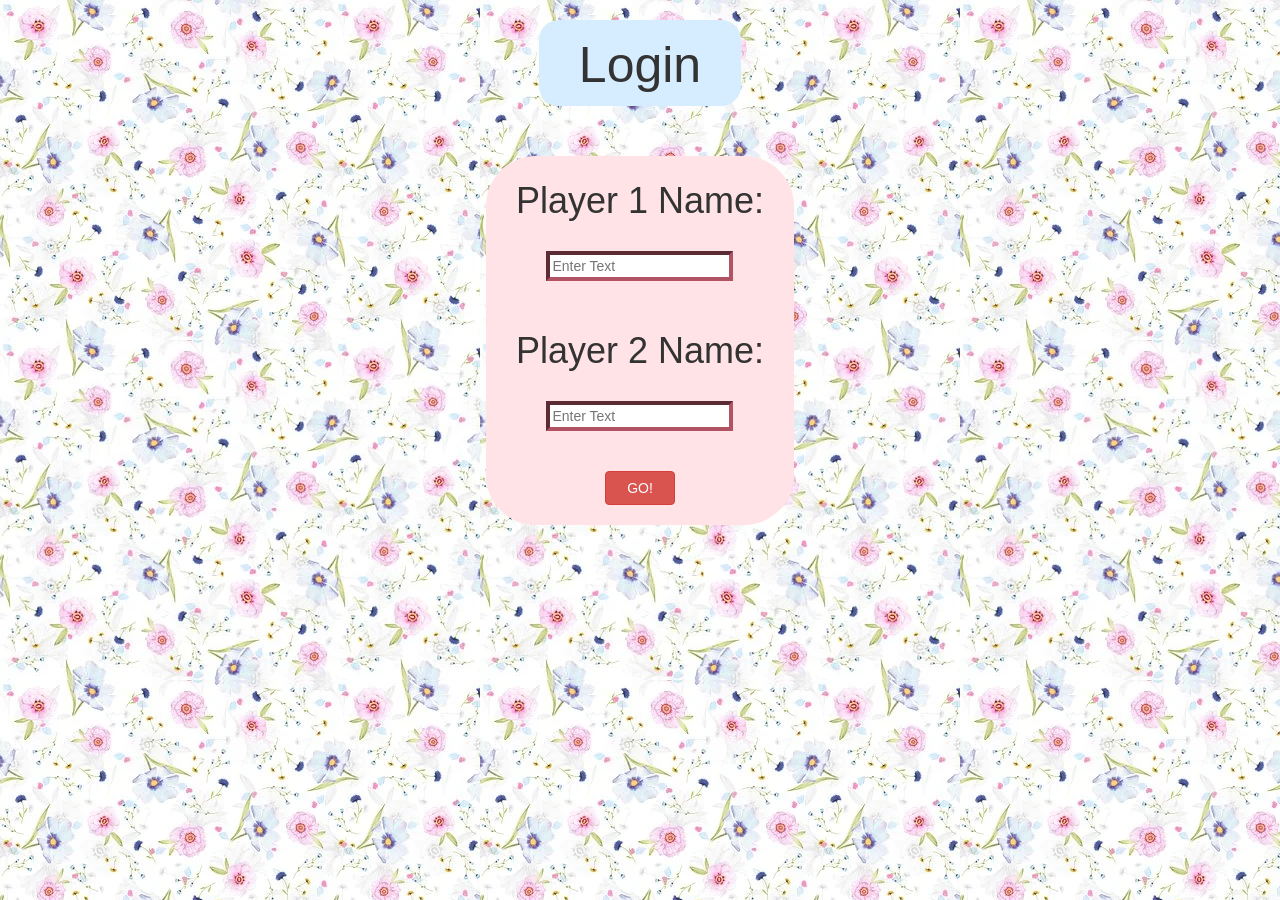
<file: index.html>
<html>
    <head>
        <title>Login</title>
        <link rel="stylesheet" href="https://maxcdn.bootstrapcdn.com/bootstrap/3.4.0/css/bootstrap.min.css">
        <script src="https://ajax.googleapis.com/ajax/libs/jquery/3.4.1/jquery.min.js"></script>
        <script src="https://maxcdn.bootstrapcdn.com/bootstrap/3.4.0/js/bootstrap.min.js"></script>
        <link rel="stylesheet" type="text/css" href="style.css">
    </head>
    <body background="dgnb.webp">
        <center>
            <p>Login</p>
            <div>
                <h1>Player 1 Name: </h1>
                <input id="p1name" type="text" placeholder="Enter Text">
                <h1>Player 2 Name: </h1>
                <input id="p2name" type="text" placeholder="Enter Text">
                <br>
                <br>
                <br>
                <button class="btn btn-danger" onclick="addusers()">GO!</button>
            </div>
        </center>
    </body>
    <script src="main.js"></script>
</html>
</file>
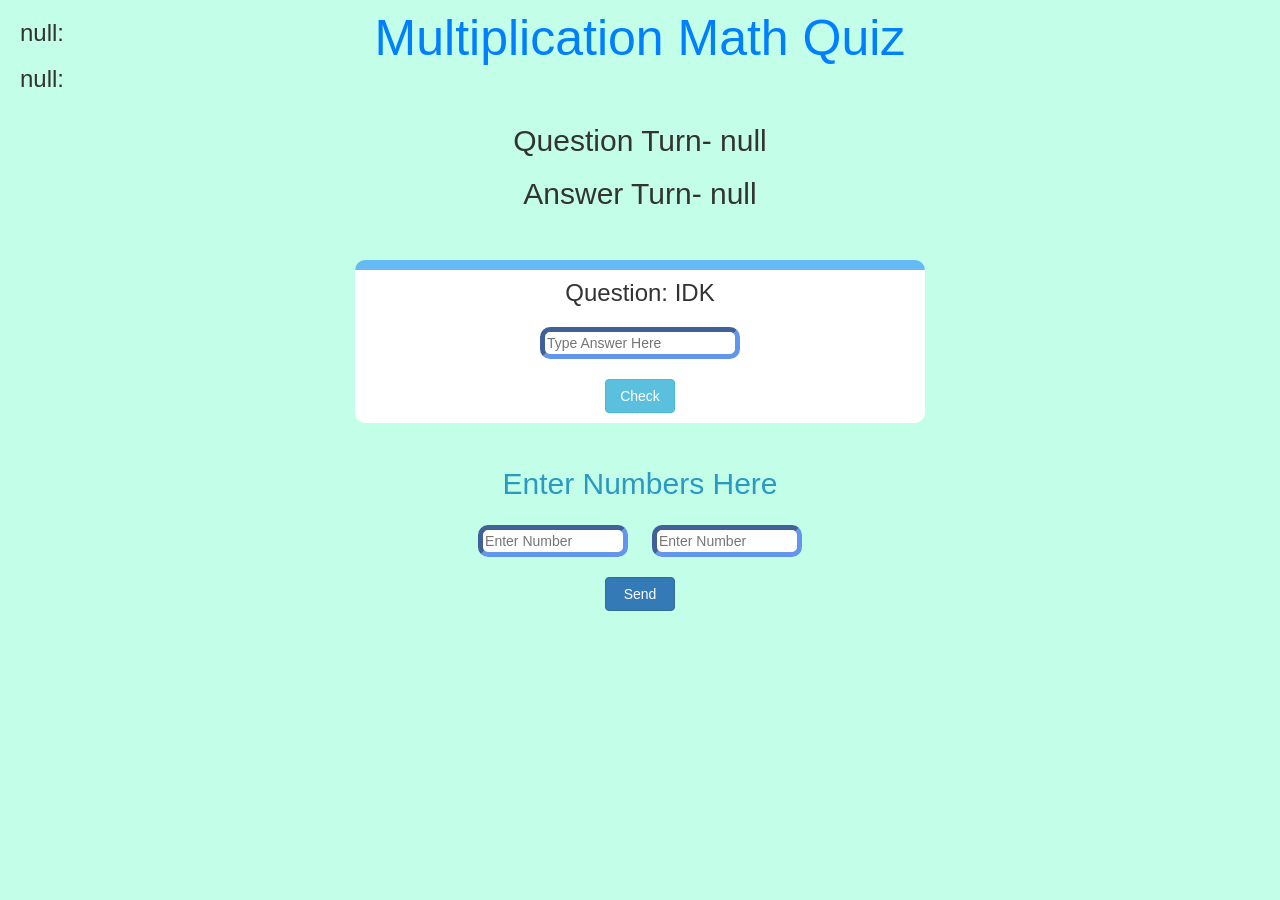
<file: game.html>
<html>
    <head>
        <title>Math Quiz</title>
        <link rel="stylesheet" href="https://maxcdn.bootstrapcdn.com/bootstrap/3.4.0/css/bootstrap.min.css">
        <script src="https://ajax.googleapis.com/ajax/libs/jquery/3.4.1/jquery.min.js"></script>
        <script src="https://maxcdn.bootstrapcdn.com/bootstrap/3.4.0/js/bootstrap.min.js"></script>
        <link rel="stylesheet" type="text/css" href="game.css">
    </head>
    <body>
        <h3 id="p1name">Player 1: <span id="p1score">0</span></h3>
        <h3 id="p2name">Player 2: <span id="p2score">0</span></h3>
        <div class="container">
            <center>
                <p id="title">Multiplication Math Quiz</p>
                <br>
                <h2 id="questionp">Question Turn- Player 1</h2>
                <h2 id="answerp">Answer Turn- Player 2</h2>
                <br>
                <div id="output" class="col-lg-6">
                    <h3 id="question">Question: IDK</h3>
                    <input type="text" id="answer" placeholder="Type Answer Here">
                    <br>
                    <br>
                    <button class="btn btn-info" onclick="check()">Check</button>
                </div>
                <br>
                <br>
                <p id="enterquestion">Enter Numbers Here</p>
                <input placeholder="Enter Number" type="text" id="num1">
                <input placeholder="Enter Number" type="text" id="num2"> 
                <br>
                <br>
                <button class="btn btn-primary" onclick="send()">Send</button>
            </center>
        </div>
    </body>
    <script src="game.js"></script>
</html>
</file>
<file: style.css>
body {
    text-align: center;
    background-color: pink;
}

div {
    background-color: rgb(255, 227, 231);
    border-radius: 50px;
    width: fit-content;
    padding-top: 5px;
    padding-bottom: 20px;
    padding-left: 30px;
    padding-right: 30px;
    margin-top: 50px;
}

p{
    font-size: 50px;
    margin-top: 20px;
    background-color: rgb(213, 237, 255);
    width: fit-content;
    padding-left: 40px;
    padding-right: 40px;
    padding-top: 10px;
    padding-bottom: 5px;
    border-radius: 20px;
}

input {
    margin-top: 20px;
    border-color: rgb(177, 83, 99);
    border-width: 4px;
}

#p1name {
    margin-bottom: 30px;
}

button {
    width: 70px;
}
</file>
<file: game.css>
body {
    background-color: rgb(195, 255, 232);
}

#title {
    color: rgb(0, 128, 255);
    font-size: 50px;
}

#enterquestion {
    font-size: 30px;
    color: rgb(43, 153, 193);
    margin-bottom: 20px;
}

center {
    margin-top: -100px;
}

#output {
    background: white;
    border-radius: 10px;
    border-top: 10px solid #65bbf5;
    padding: 10px;
    float: none;
    text-align: left;
    margin-top: 20px;
}

input {
    border-color: cornflowerblue;
    border-width: 5px;
    border-radius: 10px;
    width: 200px;
}

button {
    padding-bottom: 10px;
    width: 70px;
}

#question {
    margin-top: 0px;
    margin-bottom: 20px;
}

#output {
    text-align: center;
}

#p1name{
    margin-left: 20px;
}

#p2name{
    margin-left: 20px;
}

#num2 {
    margin-left: 20px;
    width: 150px;
}

#num1 {
    width: 150px;
}
</file>
